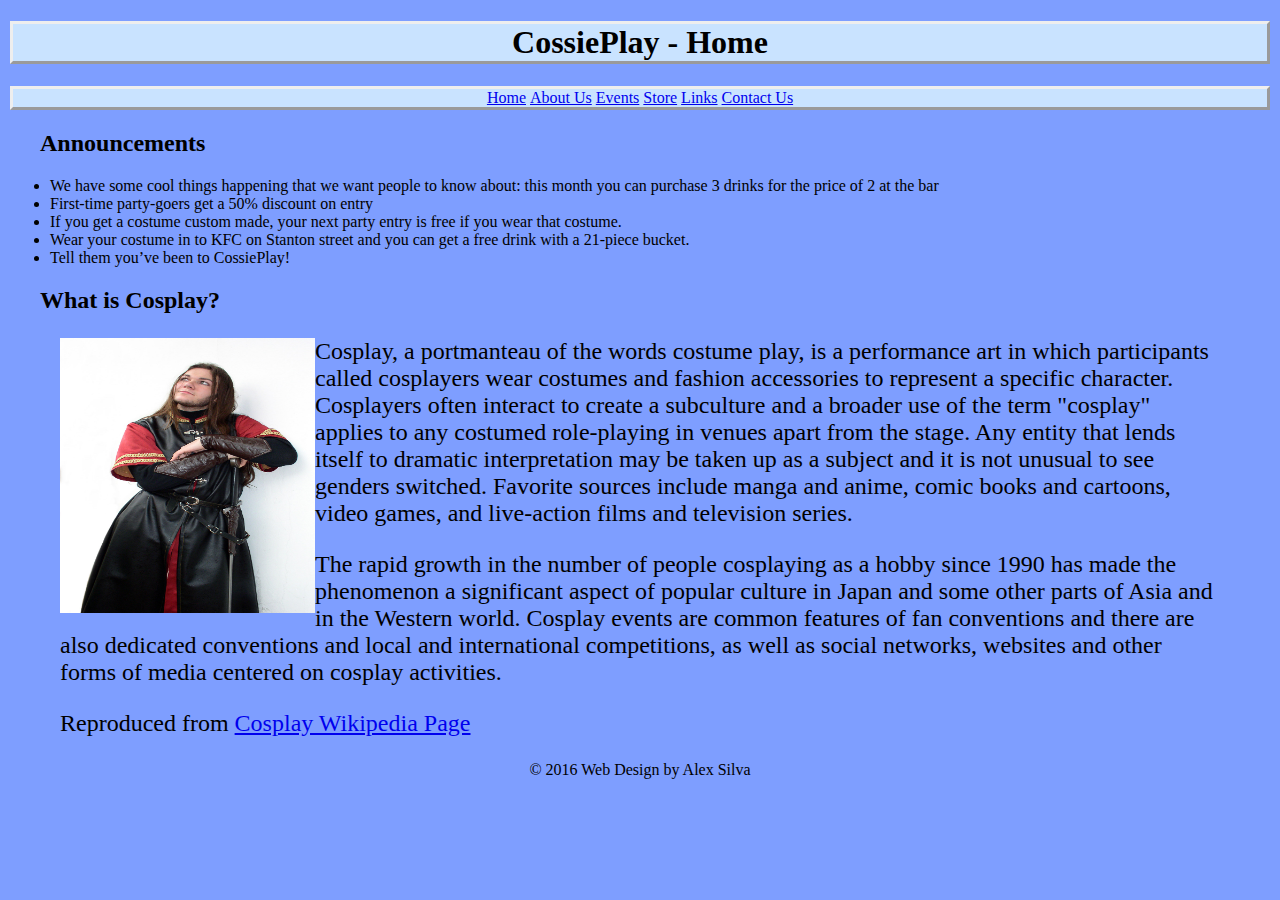
<file: index.html>
<!DOCTYPE html>
<html lang="en">
<head>
    <meta charset="UTF-8">
    <title>CossiePlay - Home</title>
    <link href="mainstyles.css" rel="stylesheet" type="text/css">
</head>
<body>
<h1>CossiePlay - Home</h1>
<nav><a href="index.html">Home</a>&nbsp;<a href="about.html">About Us</a>&nbsp;<a href="events.html">Events</a>&nbsp;<a href="store.html">Store</a>&nbsp;<a href="links.html">Links</a>&nbsp;<a href="contacts.html">Contact Us</a></nav>
<h2>Announcements</h2>
<ul>
    <li>We have some cool things happening that we want people to know about: this month you can purchase 3 drinks for the price of 2 at the bar</li>
    <li>First-time party-goers get a 50% discount on entry</li>
    <li>If you get a costume custom made, your next party entry is free if you wear that costume.</li>
    <li>Wear your costume in to KFC on Stanton street and you can get a free drink with a 21-piece bucket.</li>
    <li>Tell them you’ve been to CossiePlay!</li>
</ul>
<h2>What is Cosplay?</h2>
<p><img src="images/boromir-4-1478698.jpg" width="255" height="275" alt="" align="left"/></p>
<p>Cosplay, a portmanteau of the words costume play, is a performance art in which participants called cosplayers wear costumes and fashion accessories to represent a specific character. Cosplayers often interact to create a subculture and a broader use of the term "cosplay" applies to any costumed role-playing in venues apart from the stage. Any entity that lends itself to dramatic interpretation may be taken up as a subject and it is not unusual to see genders switched. Favorite sources include manga and anime, comic books and cartoons, video games, and live-action films and television series.</p>
<p>The rapid growth in the number of people cosplaying as a hobby since 1990 has made the phenomenon a significant aspect of popular culture in Japan and some other parts of Asia and in the Western world. Cosplay events are common features of fan conventions and there are also dedicated conventions and local and international competitions, as well as social networks, websites and other forms of media centered on cosplay activities.</p>
<p>Reproduced from <a href=" https://en.wikipedia.org/wiki/Cosplay">Cosplay Wikipedia Page</a></p>
<footer>© 2016 Web Design by Alex Silva</footer>
</body>
</html>
</file>
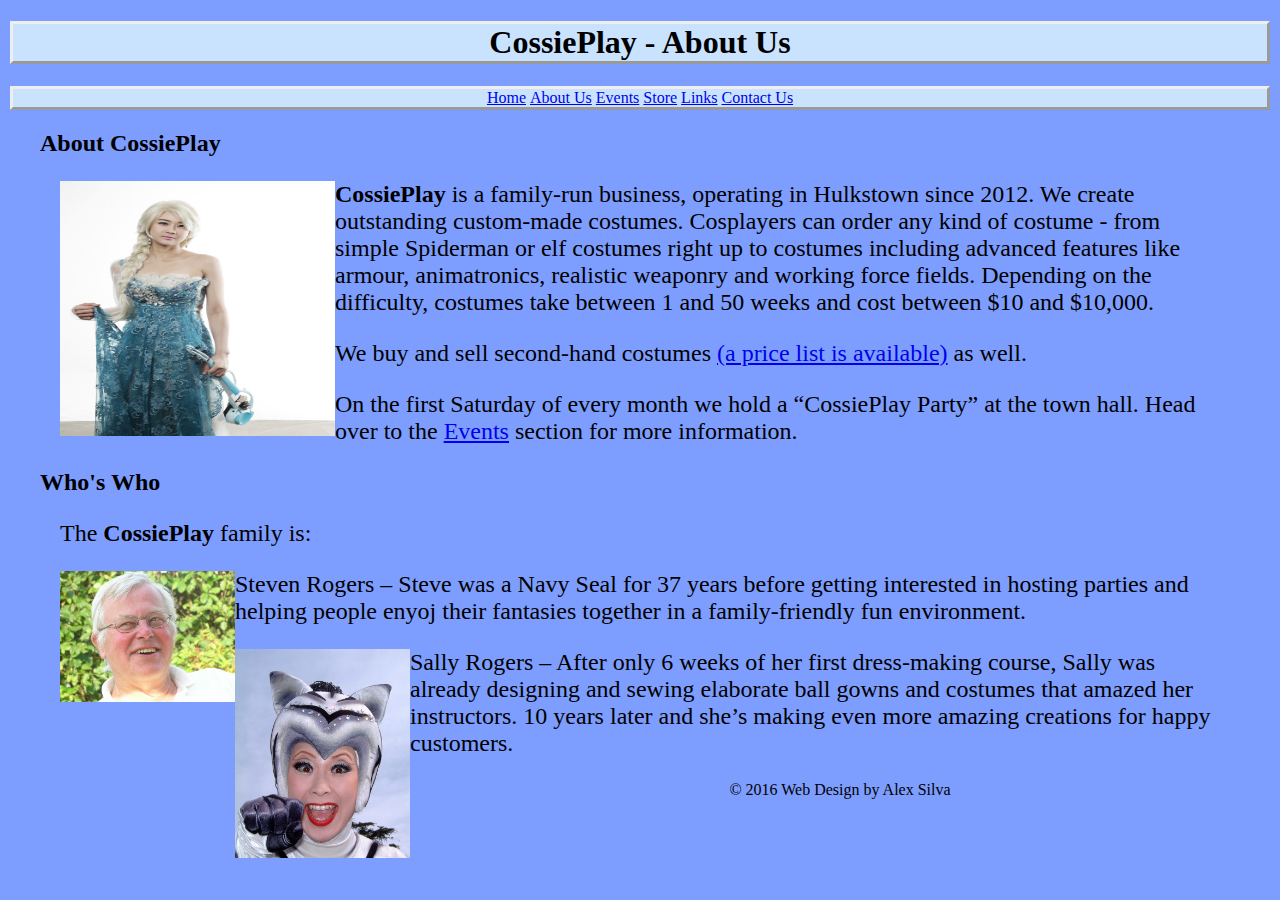
<file: about.html>
<!DOCTYPE html>
<html lang="en">
<head>
    <meta charset="UTF-8">
    <title>CossiePlay - Home</title>
    <link href="mainstyles.css" rel="stylesheet" type="text/css">
</head>
<body>
<h1>CossiePlay - About Us</h1>
<nav><a href="index.html">Home</a>&nbsp;<a href="about.html">About Us</a>&nbsp;<a href="events.html">Events</a>&nbsp;<a href="store.html">Store</a>&nbsp;<a href="links.html">Links</a>&nbsp;<a href="contacts.html">Contact Us</a></nav>
<h2>About CossiePlay</h2>
<p><img src="images/winter-kingdom-798279_1920.jpg" width="275" height="255" alt="" align="left"></p>
<p><strong>CossiePlay</strong> is a family-run business, operating in Hulkstown since 2012. We create outstanding custom-made costumes. Cosplayers can order any kind of costume - from simple Spiderman or elf costumes right up to costumes including advanced features like armour, animatronics, realistic weaponry and working force fields. Depending on the difficulty, costumes take between 1 and 50 weeks and cost between $10 and $10,000.</p>
<p>We buy and sell second-hand costumes <a href="store.html">(a price list is available)</a> as well.</p>
<p>On the first Saturday of every month we hold a “CossiePlay Party” at the town hall. Head over to the <a href="events.html">Events</a> section for more information.</p>
<h2>Who's Who</h2></h3>
<p>The <strong>CossiePlay</strong> family is:</p>
<p><img src="images/SteveRogers.jpg" length="157", width="175", align="left">Steven Rogers – Steve was a Navy Seal for 37 years before getting interested in hosting parties and helping people enyoj their fantasies together in a family-friendly fun environment.</p>
<p><img src="images/SallyRogers.jpg"length ="157", width="175", align="left"> Sally Rogers – After only 6 weeks of her first dress-making course, Sally was already designing and sewing elaborate ball gowns and costumes that amazed her instructors. 10 years later and she’s making even more amazing creations for happy customers.</p>
<footer>© 2016 Web Design by Alex Silva</footer>
</body>
</html>
</file>
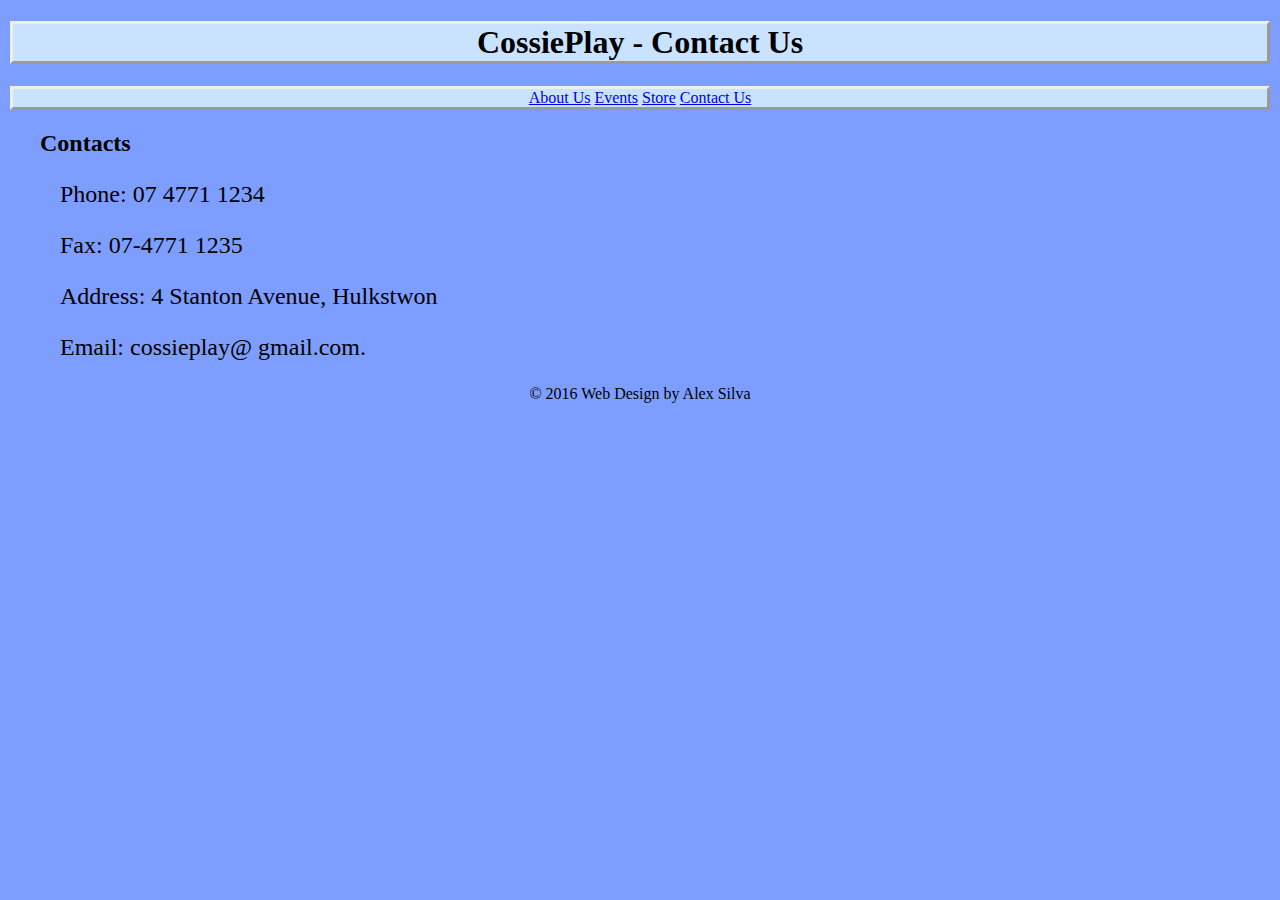
<file: contacts.html>
<!DOCTYPE html>
<html lang="en">
<head>
    <meta charset="UTF-8">
    <title>CossiePlay - Contact Us</title>
    <link href="mainstyles.css" rel="stylesheet" type="text/css">
</head>
<body>
<h1>CossiePlay - Contact Us</h1>
<nav><a href="index.html">About Us</a>&nbsp;<a href="events.html">Events</a>&nbsp;<a href="store.html">Store</a>&nbsp;<a href="contacts.html">Contact Us</a></nav>
<h2>Contacts</h2>
<p>Phone: 07 4771 1234</p>
<p>Fax: 07-4771 1235</p>
<p>Address: 4 Stanton Avenue, Hulkstwon</p>
<p>Email: cossieplay@ gmail.com.</p>
<footer>© 2016 Web Design by Alex Silva</footer>
</body>
</html>
</file>
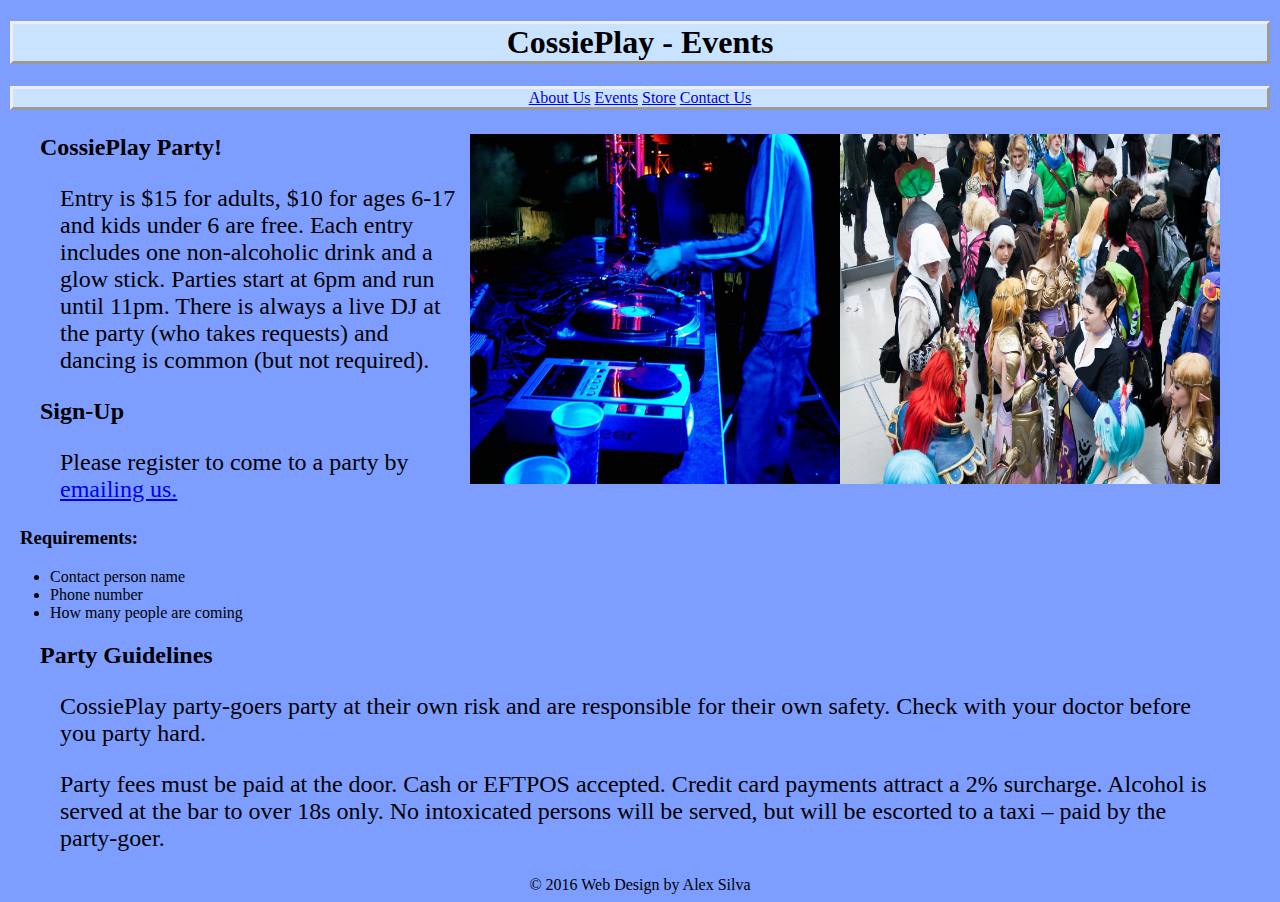
<file: events.html>
<!DOCTYPE html>
<html lang="en">
<head>
    <meta charset="UTF-8">
    <title>CossiePlay - Events</title>
    <link href="mainstyles.css" rel="stylesheet" type="text/css">
</head>
<body>
<h1>CossiePlay - Events</h1>
<nav><a href="index.html">About Us</a>&nbsp;<a href="events.html">Events</a>&nbsp;<a href="store.html">Store</a>&nbsp;<a href="contacts.html">Contact Us</a></nav>
<p><img src="images/book-fair-678264_1280.jpg" width="380" height="350" alt="" align="right"><img src="images/party-1506740-640x480.jpg" width="370" height="350" alt="" align=right></p>
<h2>CossiePlay Party!</h2>
<p>Entry is $15 for adults, $10 for ages 6-17 and kids under 6 are free. Each entry includes one non-alcoholic drink and a glow stick. Parties start at 6pm and run until 11pm. There is always a live DJ at the party (who takes requests) and dancing is common (but not required).</p>
<h2>Sign-Up</h2>
<p>Please register to come to a party by <a href="contacts.html">emailing us.</a></p>
<h3>Requirements:</h3>
<ul>
    <li>Contact person name</li>
    <li>Phone number</li>
    <li>How many people are coming</li>
</ul>
<h2>Party Guidelines</h2>
<p>CossiePlay party-goers party at their own risk and are responsible for their own safety. Check with your doctor before you party hard.</p>
<p>Party fees must be paid at the door. Cash or EFTPOS accepted. Credit card payments attract a 2% surcharge. Alcohol is served at the bar to over 18s only. No intoxicated persons will be served, but will be escorted to a taxi – paid by the party-goer. </p>
<footer>© 2016 Web Design by Alex Silva</footer>
</body>
</html>
</file>
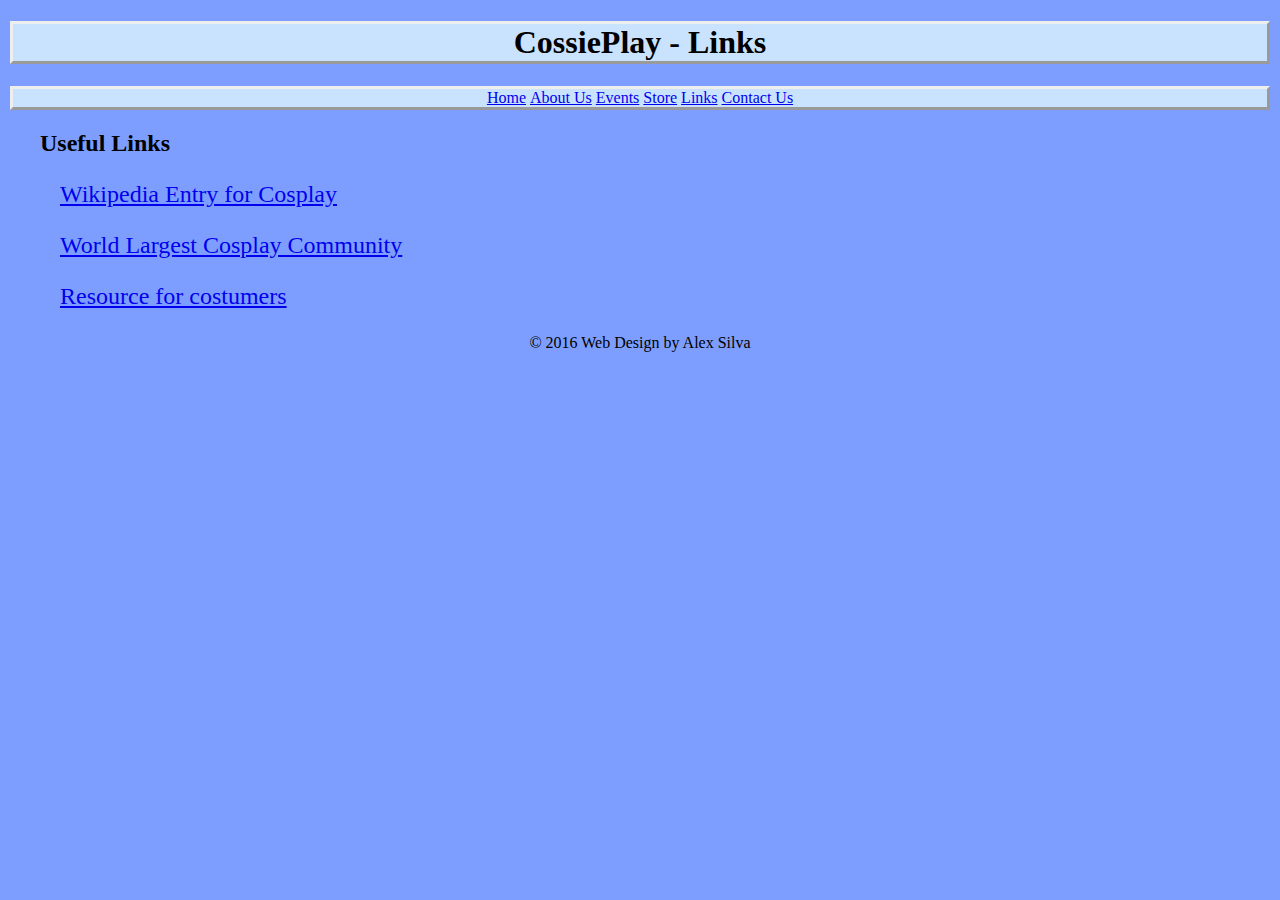
<file: links.html>
<!DOCTYPE html>
<html lang="en">
<head>
    <meta charset="UTF-8">
    <title>CossiePlay - Links</title>
    <link href="mainstyles.css" rel="stylesheet" type="text/css">
</head>
<body>
<h1>CossiePlay - Links</h1>
<nav><a href="index.html">Home</a>&nbsp;<a href="about.html">About Us</a>&nbsp;<a href="events.html">Events</a>&nbsp;<a href="store.html">Store</a>&nbsp;<a href="links.html">Links</a>&nbsp;<a href="contacts.html">Contact Us</a></nav>
<h2>Useful Links</h2>
<p><a href="https://en.wikipedia.org/wiki/Cosplay">Wikipedia Entry for Cosplay</a> </p>
<p><a href=" http://www.cosplay.com">World Largest Cosplay Community</a></p>
<p><a href="http://cosplaytutorial.com/index.php">Resource for costumers</a></p>
<footer>© 2016 Web Design by Alex Silva</footer>
</body>
</html>
</file>
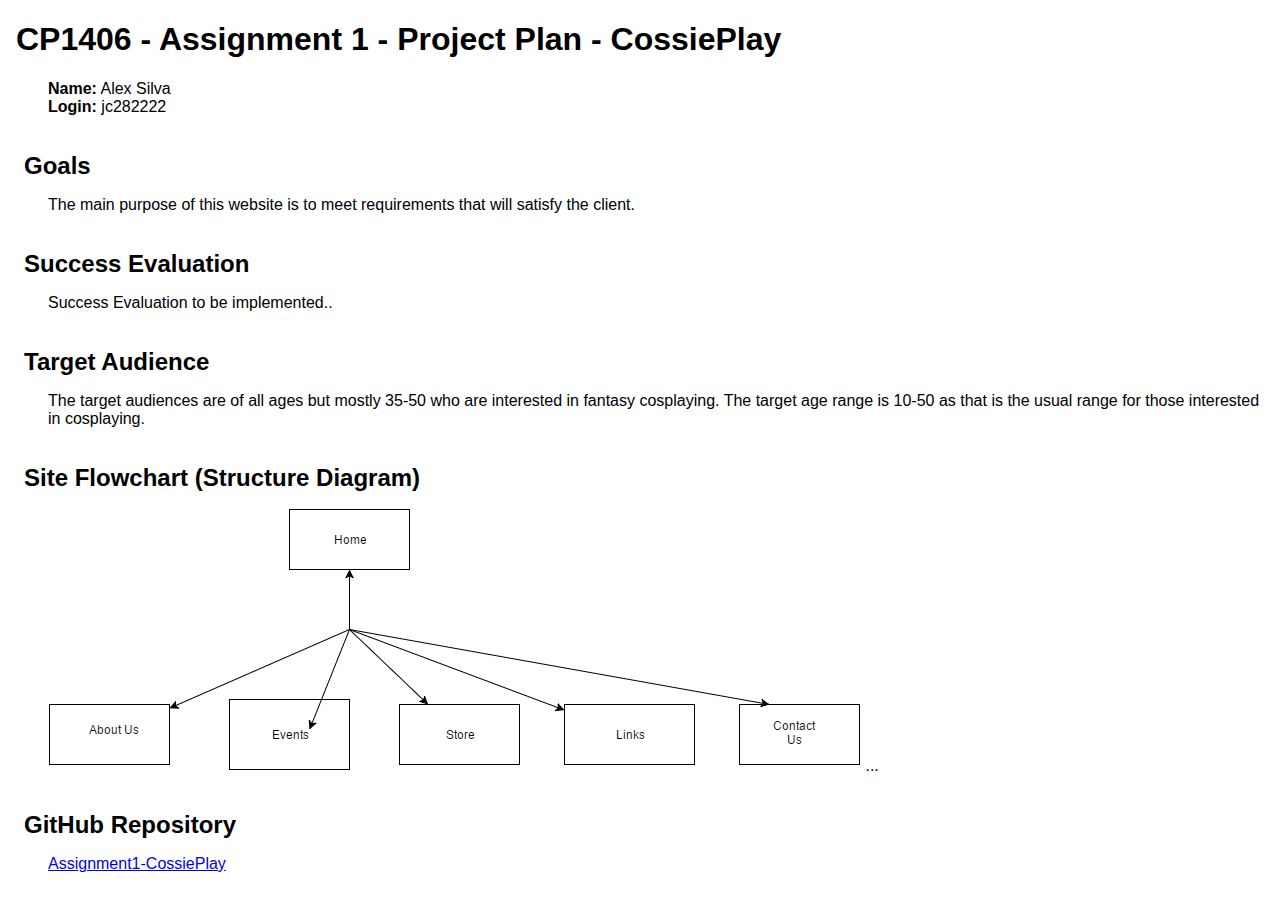
<file: plan.html>
<!doctype html>
<html>
<head>
<title>A1 Project Plan for Alex Silva</title>
  <meta http-equiv="Content-Type" content="text/html; charset=iso-8859-1">
  <style type="text/css">
    body { font-family: Arial; margin-left: 3em; }
    h1, h2 { margin-left: -1em; }
    h2 { margin-top: 1.5em; margin-bottom: 0.5em; }
  </style>
</head>

<body>
<h1>CP1406 - Assignment 1 - Project Plan - CossiePlay</h1>
<p><strong>Name:</strong> Alex Silva<br>
<strong>Login:</strong> jc282222</p>
<h2>Goals</h2>
<p>The main purpose of this website is to meet requirements that will satisfy the client.</p>
<h2>Success Evaluation</h2>
<p> Success Evaluation to be implemented..</p>
<h2>Target Audience</h2>
<p>The target audiences are of all ages but mostly 35-50 who are interested in fantasy cosplaying. The target age range is 10-50 as that is the usual range for those interested in cosplaying.</p>
<h2>Site Flowchart (Structure Diagram)</h2>
<p><img src="images/a1siteflowchart.png" alt="Site Flowchart"> ... </p>
<h2>GitHub Repository</h2>
<p><a href="http://github.com/AlexCSilva/Assignment1-CossiePlay">Assignment1-CossiePlay</a></p>
</body>
</html>
</file>
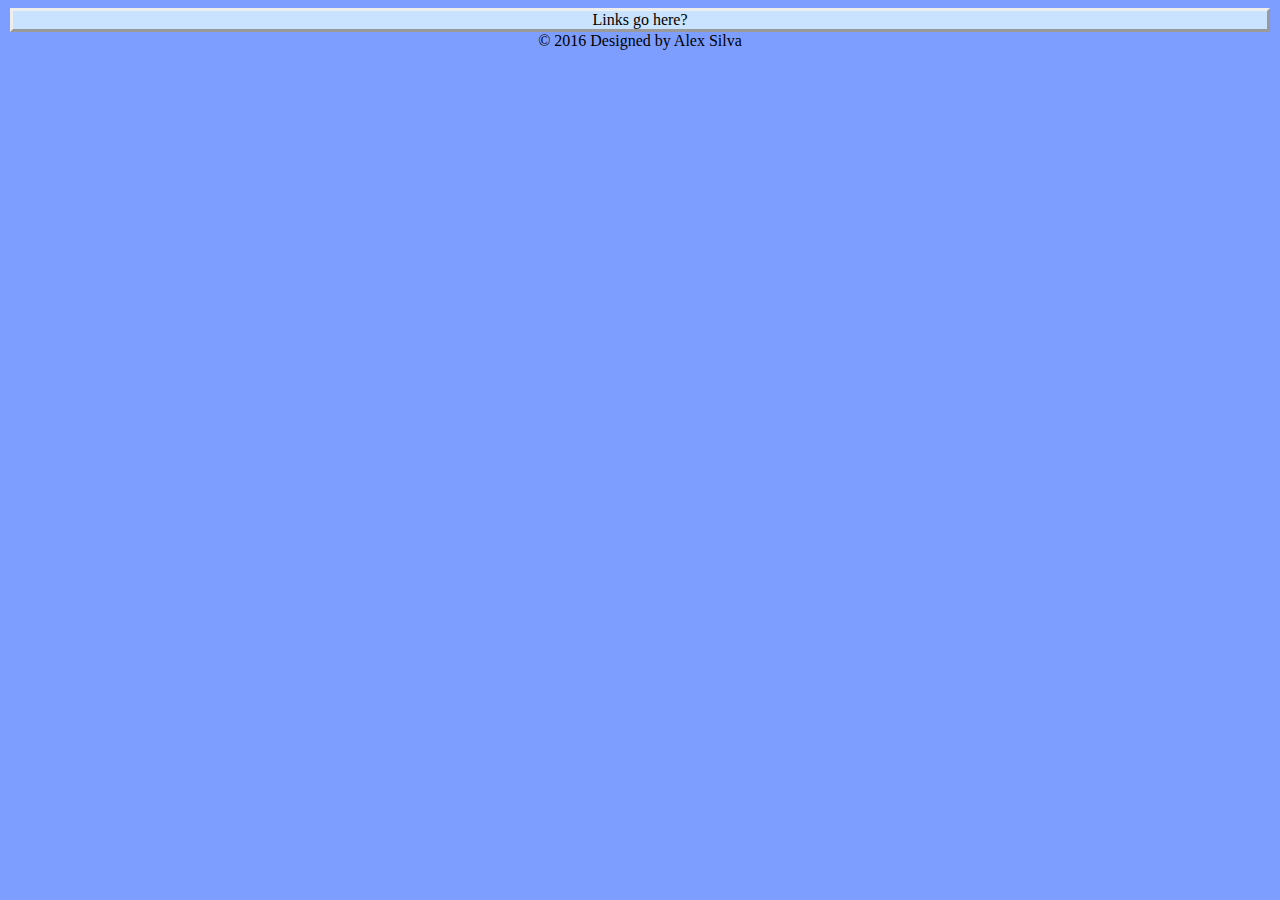
<file: signup.html>
<!DOCTYPE html>
<html lang="en">
<head>
    <meta charset="UTF-8">
    <title>CossiePlay - Sign-Up</title>
    <link href="mainstyles.css" rel="stylesheet" type="text/css">
</head>
<body>
<nav>Links go here?</nav>
<footer>© 2016 Designed by Alex Silva</footer>
</body>
</html>
</file>
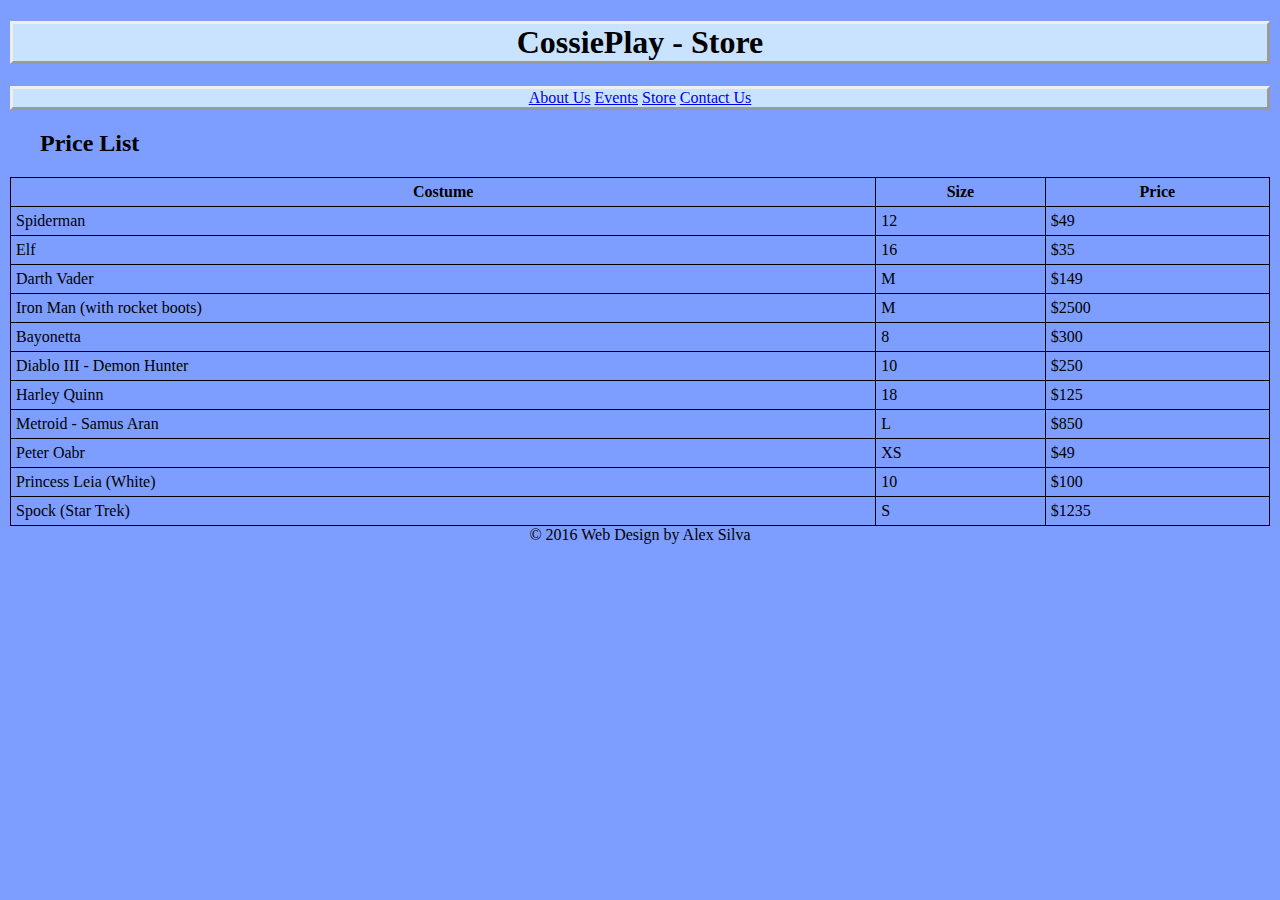
<file: store.html>
<!DOCTYPE html>
<html lang="en">
<head>
    <meta charset="UTF-8">
    <title>CossiePlay - Store</title>
    <link href="mainstyles.css" rel="stylesheet" type="text/css">
</head>
<style>
    table, th, td {
        border: 1px solid black;
        border-collapse: collapse;
    }
    th, td {
        padding: 5px;
    }
</style>
<body>
<h1>CossiePlay - Store</h1>
<nav><a href="index.html">About Us</a>&nbsp;<a href="events.html">Events</a>&nbsp;<a href="store.html">Store</a>&nbsp;<a href="contacts.html">Contact Us</a></nav>
<h2>Price List</h2>
<table style="width:100%">
    <tr>
        <th>Costume</th>
        <th>Size</th>
        <th>Price</th>
    </tr>
    <tr>
        <td>Spiderman</td>
        <td>12</td>
        <td>$49</td>
    </tr>
    <tr>
        <td>Elf</td>
        <td>16</td>
        <td>$35</td>
    </tr>
    <tr>
        <td>Darth Vader</td>
        <td>M</td>
        <td>$149</td>
    </tr>
    <tr>
        <td>Iron Man (with rocket boots)</td>
        <td>M</td>
        <td>$2500</td>
    </tr>
    <tr>
        <td>Bayonetta</td>
        <td>8</td>
        <td>$300</td>
    </tr>
    <tr>
        <td>Diablo III - Demon Hunter</td>
        <td>10</td>
        <td>$250</td>
    </tr>
    <tr>
        <td>Harley Quinn</td>
        <td>18</td>
        <td>$125</td>
    </tr>
    <tr>
        <td>Metroid - Samus Aran</td>
        <td>L</td>
        <td>$850</td>
    </tr>
    <tr>
        <td>Peter Oabr</td>
        <td>XS</td>
        <td>$49</td>
    </tr>
    <tr>
        <td>Princess Leia (White)</td>
        <td>10</td>
        <td>$100</td>
    </tr>
    <tr>
        <td>Spock (Star Trek)</td>
        <td>S</td>
        <td>$1235</td>
    </tr>
</table>
</body>
<footer>© 2016 Web Design by Alex Silva</footer>
</html>
</file>
<file: mainstyles.css>
@charset "utf-8";
h1 {
    text-align: center;
    border: outset;
    background-color: #c9e3ff;

}

h2 {
    margin-left: 30px;
}

h3 {
    margin-left: 10px;
}

body {
    background-color: #7e9eff;
    alignment: left;
    margin-left: 10px;
    margin-right: 10px;

}


p {
    font-style: inherit;
    font-family: Calibri;
    margin-left: 50px;
    margin-right: 50px;
    font-size: x-large;
}



nav {
    text-align: center;
    background-color: #c9e3ff;
    border: outset;
}

footer {
    text-align: center;
}
</file>
